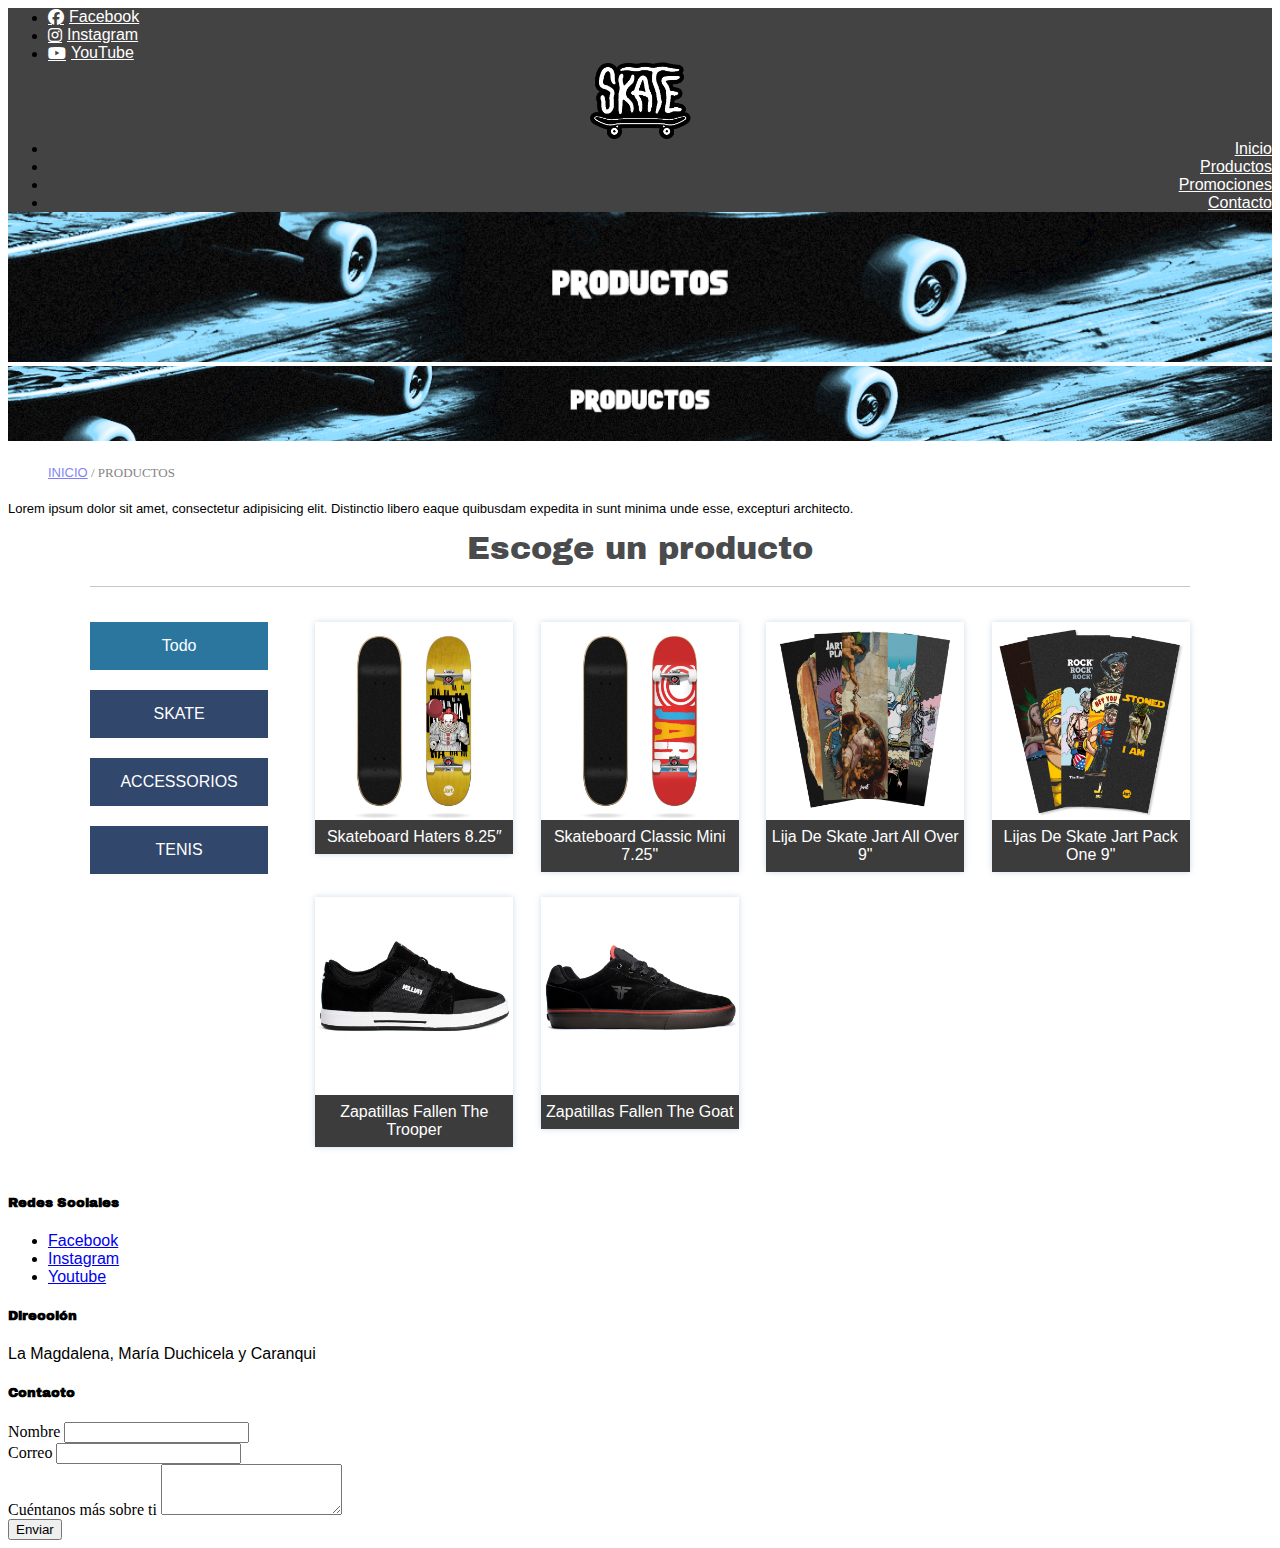
<file: productos.html>
<!DOCTYPE html>
<html lang="en">

<head>
    <meta charset="utf-8">
    <meta name="viewport" content="width=device-width, initial-scale=1">

    <link href="https://cdn.jsdelivr.net/npm/bootstrap@5.3.2/dist/css/bootstrap.min.css" rel="stylesheet" integrity="sha384-T3c6CoIi6uLrA9TneNEoa7RxnatzjcDSCmG1MXxSR1GAsXEV/Dwwykc2MPK8M2HN" crossorigin="anonymous">
    <link rel="stylesheet" href="https://cdnjs.cloudflare.com/ajax/libs/font-awesome/6.5.1/css/all.min.css">

    <link rel="stylesheet" href="https://fonts.googleapis.com/css2?family=Archivo+Black&display=swap">
    <link rel="stylesheet" type="text/css" href="CSS/styles.css">
    <title>SKATEB</title>

    <!-- Estilo personalizado para centrar el logo -->

</head>

<body>

    <header class="navbar navbar-expand-lg   headerclass">

        <div class="container  headerclass">
            <!-- Redes sociales a la izquierda -->
            <ul class="navbar-nav ml-auto redes-sociales">
                <li class="nav-item">
                    <a class="nav-link" href="URL_de_facebook">
                        <div class="redes-content">
                            <i class="fab fa-facebook"></i>
                            <p>Facebook</p>
                        </div>
                    </a>
                </li>
                <li class="nav-item">
                    <a class="nav-link" href="URL_de_instagram">
                        <div class="redes-content">
                            <i class="fab fa-instagram"></i>
                            <p>Instagram</p>
                        </div>
                    </a>
                </li>
                <li class="nav-item">
                    <a class="nav-link" href="URL_de_youtube">
                        <div class="redes-content">
                            <i class="fab fa-youtube"></i>
                            <p>YouTube</p>
                        </div>
                    </a>
                </li>
            </ul>
            

            <!-- Logo centrado en el medio -->
            <a class="navbar.logo cajalogo" href="#">
                <img src="images/logo.png" class="logo-img" alt="Logo" >
            </a>

            <!-- Elementos a la derecha -->
            <ul class="navbar-nav ml-auto menu" >
                <li class="nav-item">
                    <a class="nav-link" href="index.html">Inicio</a>
                </li>
                <li class="nav-item">
                    <a class="nav-link" href="productos.html">Productos</a>
                </li>
                <li class="nav-item">
                    <a class="nav-link" href="promociones.html">Promociones</a>
                </li>
                <li class="nav-item">
                    <a class="nav-link" href="contacto.html">Contacto</a>
                </li>
            </ul>
        </div>

    </header>

    <!-- Banner Productos -->
    <div class="container-fluid p-0">
        <img src="images/BANNER-PRODUCTOS.png" class="img-fluid d-none d-sm-block" style="width: 100%; height: 150px; object-fit: cover;" alt="">
        <img src="images/BANNER-PRODUCTOS.png" class="img-fluid d-block d-sm-none" style="width: 100%; height: 75px; object-fit: cover;" alt="">
    </div>


    <div>
        <div class="container" style="margin: 20px auto; opacity: 0.5; font-size: small; text-align: left;">
            <ul class="">
                <a class="nav-link" href="index.html" style="display: inline;">INICIO</a>
                / PRODUCTOS
            </ul>
        </div>

        <div class="container text-center">
            <div class="container justify-content-center" style="padding: 0;">
                <p class="nav-item justify-content-center mb-5" style="font-size: small; margin: 0;">Lorem ipsum dolor sit amet, consectetur adipisicing elit. Distinctio libero eaque quibusdam expedita in sunt minima unde esse, excepturi architecto.</p>
            </div>
        </div>
    </div>


    <div class="wrap">
        <h1>Escoge un producto</h1>
        <div class="store-wrapper">
            <div class="category_list">
                <a href="#" class="category_item" category="all">Todo</a>
                <a href="#" class="category_item" category="skate">SKATE</a>
                <a href="#" class="category_item" category="accesorios">ACCESSORIOS</a>
                <a href="#" class="category_item" category="tenis">TENIS</a>
            </div>
            <section class="products-list">
                <div class="product-item" category="skate">
                    <img src="images/images-productos/skate0.jpg" alt="" >
                    <a href="#">Skateboard Haters 8.25″</a>
                </div>
                <div class="product-item" category="skate">
                    <img src="images/images-productos/skate1.jpg" alt="" >
                    <a href="#">Skateboard Classic Mini 7.25"</a>
                </div>
                <div class="product-item" category="accesorios">
                    <img src="images/images-productos/lija1.jpg" alt="" >
                    <a href="#">Lija De Skate Jart All Over 9"</a>
                </div>
                <div class="product-item" category="accesorios">
                    <img src="images/images-productos/lija2.jpg" alt="" >
                    <a href="#">Lijas De Skate Jart Pack One 9"</a>
                </div>
                <div class="product-item" category="tenis">
                    <img src="images/images-productos/tenis1.jpg" alt="" >
                    <a href="#">Zapatillas Fallen The Trooper</a>
                </div>
                <div class="product-item" category="tenis">
                    <img src="images/images-productos/tenis2.jpg" alt="" >
                    <a href="#">Zapatillas Fallen The Goat</a>
                </div>

            </section>
        </div>
    </div>

    <footer class="bg-dark text-light p-4">
        <div class="container">
            <div class="row">
                <!-- Redes Sociales -->
                <div class="col-md-4 mb-3">
                    <h5>Redes Sociales</h5>
                    <ul class="list-unstyled">
                        <li><a href="URL_de_facebook" class="text-light">Facebook</a></li>
                        <li><a href="URL_de_instagram" class="text-light">Instagram</a></li>
                        <li><a href="URL_de_youtube" class="text-light">Youtube</a></li>

                    </ul>
                </div>

                <!-- Dirección -->
                <div class="col-md-4 mb-3">
                    <h5>Dirección</h5>
                    <p>La Magdalena, María Duchicela y Caranqui</p>
                </div>

                <!-- Contacto -->
                <div class="col-md-4">
                    <h5>Contacto</h5>
                    <form>
                        <div class="mb-3">
                            <label for="nombre" class="form-label">Nombre</label>
                            <input type="text" class="form-control" id="nombre" name="nombre">
                        </div>
                        <div class="mb-3">
                            <label for="correo" class="form-label">Correo</label>
                            <input type="email" class="form-control" id="correo" name="correo">
                        </div>
                        <div class="mb-3">
                            <label for="mensaje" class="form-label">Cuéntanos más sobre ti</label>
                            <textarea class="form-control" id="mensaje" name="mensaje" rows="3"></textarea>
                        </div>
                        <button type="submit" class="btn btn-danger">Enviar</button>
                    </form>
                </div>
            </div>
        </div>
    </footer>

    <!-- Scripts de Bootstrap y JAVASCRIPT -->
    <script src="https://code.jquery.com/jquery-3.6.0.min.js" integrity="sha256-oP6HI/tf1zP5ZL9nLq4Hs6LBkE9z1/TrK8ANMyMtp8=" crossorigin="anonymous"></script>
    <script src="https://cdn.jsdelivr.net/npm/bootstrap@5.3.2/dist/js/bootstrap.bundle.min.js" integrity="sha384-e3kwdOBr5DwMJEdWz1D9P97LoOjJj7WlVW4o5uUPB6Tj3hCvcC5O8fsBzXHfGGfn" crossorigin="anonymous"></script>

    <script src="https://code.jquery.com/jquery-3.2.1.slim.min.js"></script>
    <script src="js/script.js"></script>

</body>

</html>
</file>
<file: CSS/styles.css>
/* **Código para centrar el logo en la barra de navegación** */
.navbar-brand {
    position: absolute;  /* Posición absoluta para controlar la ubicación */
    left: 50%;  /* Mover hacia la mitad del contenedor principal */
    transform: translateX(-50%);  /* Ajustar hacia la izquierda para centrar */
}

/* **Estilo personalizado para ajustar la altura del carrusel** */
.carousel-inner img {
    max-height: 50vh;  /* Máxima altura del 50% de la ventana para imágenes del carrusel */
    object-fit: cover;  /* Ajusta la imagen para cubrir el área especificada */
}

/* **Estilo personalizado para botones de navegación del carrusel** */
.carousel-control-prev, .carousel-control-next {
    background-color: rgba(255, 255, 255, 0.276);  /* Fondo semitransparente para los botones */
}

/* **Estilo para ocultar la barra de desplazamiento horizontal** */
html, body {
    overflow-x: hidden;  /* Ocultar la barra de desplazamiento horizontal en la página */
}

.headerclass {
    background-color: #444343;
    width: 100%;
    padding-top: 0;
    margin-top: 0;
    padding-bottom: 0; /* Añade esto para eliminar cualquier espacio inferior */
    margin-bottom: 0; /* Añade esto para eliminar cualquier espacio inferior */
}


/* También puedes agregar la fuente a elementos específicos si lo prefieres */
h1, h2, h3, h4, h5, h6{
    font-family: 'Archivo Black', "Helvetica Neue", sans-serif;
}

p, a, button, input, textarea{
    font-family: "Helvetica Neue",sans-serif, "Helvetica Neue",sans-serif;
}

.navbar {
    margin-bottom: 0;
}

.container.headerclass {
    padding-right: 0;
    padding-left: 0;
    margin: 0px, 100%;
}

.imagencongratulation{

    width: 100%;
    height: 50%;
    padding-top: 0;
    margin-top: 50px;
    padding-bottom: 0; /* Añade esto para eliminar cualquier espacio inferior */
    margin-bottom: 0; /* Añade esto para eliminar cualquier espacio inferior */
}




.navbar-nav.ml-auto .nav-link {
    color: white;
}

.navbar-nav.ml-auto.menu .nav-link {
    color: white;
}
/* **Estilo para el logo en la página** */

/* **Estilo para el contenedor del carrusel** */
.container-carrusel {
    position: relative;  /* Posición relativa para posicionar elementos hijos */
    width: 100%;  /* Ancho del contenedor al 100% del contenedor principal */
    height: 100%;  /* Altura del contenedor al 100% del contenedor principal */
    background-color: black;  /* Color de fondo negro */
    margin: 0 auto;  /* Márgenes automáticos a la izquierda y derecha */
    overflow-x: hidden;  /* Ocultar la barra de desplazamiento horizontal en el contenedor */
}

/* **Estilo para los botones de navegación del carrusel** */
.slider input {
    visibility: hidden;  /* Hacer invisible el input de radio */
    display: none;  /* No mostrar el input de radio */
}

.buttons {
    position: absolute;  /* Posición absoluta para controlar la ubicación */
    width: 100%;  /* Ancho al 100% del contenedor principal */
    display: flex;  /* Mostrar como un contenedor flexible */
    justify-content: center;  /* Centrar los elementos horizontalmente */
    bottom: 10px;  /* Alineación desde la parte inferior del contenedor */
    gap: 10px; 
    border: 10px solid rgb(0, 0, 0); /* Espacio entre los elementos hijos */
}

.buttons label {
    width: 20px;
    height: 20px;
    background-color: rgb(255, 255, 255);
    border: 1px solid rgb(0, 0, 0); 
    
    opacity: 0.5;
    cursor: pointer;
    z-index: 1;
    transition: 300ms ease-in-out;
}


.buttons2 {
    position: absolute;  /* Posición absoluta para controlar la ubicación */
    width: 100%;  /* Ancho al 100% del contenedor principal */
    display: flex;  /* Mostrar como un contenedor flexible */
    justify-content: center;  /* Centrar los elementos horizontalmente */
    bottom: 45%;  /* Alineación desde la parte inferior del contenedor */
    gap: 95%; 
    border: 10px solid rgb(0, 0, 0); /* Espacio entre los elementos hijos */
}



.buttons2 label {
    width: 50px;
    height: 40px;
    background-color: rgb(255, 255, 255);
    border: 1px solid rgb(0, 0, 0);  /* Ajusta el grosor y color del borde según tus preferencias */
    cursor: pointer;
    z-index: 1;
    transition: 300ms ease-in-out;
}


@media screen and (max-width: 765px) {
    .buttons2 {
        position: absolute;
        width: 100%;
        display: flex;
        justify-content: center;
        bottom: 45%;
        gap: 85%;
        border: 10px solid rgb(0, 0, 0);
    }
    .buttons2 label {
        width: 40px;
        height: 35px;
        background-color: rgb(255, 255, 255);
        border: 1px solid rgb(0, 0, 0);  /* Ajusta el grosor y color del borde según tus preferencias */
        cursor: pointer;
        z-index: 1;
        transition: 300ms ease-in-out;
    }
}


.menu{
    margin: 0 30px;
    text-align: center;
}

.navbar.logo{
    width: 70%; 
    display: block; 
    margin: 0;
}

@media screen and (max-width: 1150px) {
    .menu{
        margin: 0 3px;
        text-align: right;
        margin: 0px 0px 0px 100px;
    }
    .navbar.logo{
        width: 10%; 
        display: block; 
        justify-content: center;
        text-align: center;
        
    }


}



.logo-img{
    width: 28%; 
    display: block; 
    margin: 10px auto;
}
.redes-sociales p{
    gap: 10px;
    margin: 0px 0px 0px 0px;
}

.redes-content {
    display: flex;
    align-items: center;
}

.redes-content i {
    margin-right: 5px; /* Ajusta el espacio entre el ícono y el texto según sea necesario */
}

.redes-sociales{
    margin: 0px 35px;
}
@media screen and (max-width: 1400px) {
    .logo-img{
        width: 20%; 
        display: block; 
        margin: 0px auto;
    }
    .menu{
        margin: 0 3px;
        text-align: right;
        margin: 0px 0px 0px 0px;
    }
    .redes-sociales{
        margin: 0px;
    }
    .cajalogo{
        width: 40%; 
        display: block; 
        justify-content: center;
        text-align: center;
        margin: 0 auto;
        
    }
}

@media screen and (max-width: 990px) {
    .logo-img{
        width: 50%; 
        height: 20%;
        display: block; 
        margin: 0px auto;
    }
    .menu{
        margin: 0 3px;
        text-align: left;
        margin: 0px auto;
    }
    .redes-sociales{
        margin: 0px auto;
        text-align: center;
    }
    .cajalogo{
        width: 20%; 
        display: block; 
        justify-content: center;
        text-align: center;
        margin: 0 50px;
        
    }
}
@media screen and (max-width: 769px) {
    .logo-img{
        width: 80%; 
        height: 20%;
        display: block; 
        margin: 0px auto;
    }
    .menu{
        margin: 0 3px;
        text-align: left;
        margin: 0px auto;
    }
    .redes-sociales{

        margin: 0px auto;
        text-align: center;
    }
    .cajalogo{
        width: 20%; 
        display: block; 
        justify-content: center;
        text-align: center;
        margin: 0 50px;
        
    }
}
@media screen and (max-width: 582px) {
    .logo-img{
        width: 75%; 
        height: 20%;
        display: block; 
        margin: 0px auto;
    }
    .menu{
        margin: 0 3px;
        text-align: left;
        margin: 0px auto;
    }
    .redes-sociales{

        margin: 0px auto;
        text-align: center;
    }
    .cajalogo{
        width: 20%; 
        display: block; 
        justify-content: center;
        text-align: center;
        margin: 0 50px;
        
    }
}
@media screen and (max-width: 358px) {
    .logo-img{
        width: 100%; 
        height: 20%;
        display: block; 
        margin: 0px auto;
    }
    .menu{
        margin: 0 3px;
        text-align: left;
        
    }
    .redes-sociales{
        
        margin: 0px auto;
        text-align: center;

    }
    .cajalogo{
        width: 20%; 
        display: block; 
        justify-content: center;
        text-align: center;
        margin: 0 auto;
        
    }
    .redes-sociales p{
        gap: 10px;
        margin: 0px 0px 0px 0px;
        display: none;
    }
    .redes-content i {
        margin-right: 5px; /* Ajusta el espacio entre el ícono y el texto según sea necesario */
    }

}




.buttons label:hover {
    scale: 1.2;  /* Escalado en caso de hover para destacar */
    opacity: 1;  /* Opacidad completa en caso de hover */
}
.buttons2 label:hover {
    scale: 1.2;  /* Escalado en caso de hover para destacar */
    opacity: 1;  /* Opacidad completa en caso de hover */
}


.slider input:nth-child(1):checked ~ .buttons label:nth-child(1),
.slider input:nth-child(2):checked ~ .buttons label:nth-child(2),
.slider input:nth-child(3):checked ~ .buttons label:nth-child(3) {
    opacity: 1;  /* Opacidad completa cuando el botón está seleccionado */
    scroll-margin: 1.2;  /* Márgenes de desplazamiento específicos para el botón seleccionado */
    width: 40px;  /* Ancho específico para el botón seleccionado */
}


/* **Estilo para el contenido del carrusel** */
.content {
    position: relative;  /* Posición relativa para posicionar elementos hijos */
    width: 300vw;  /* Ancho del contenido del carrusel en 300% de la ventana */
    display: flex;  /* Mostrar como un contenedor flexible */
    transition: 400ms ease-in-out;  /* Efecto de transición suave */
}

/* **Estilo para los slides individuales del carrusel** */
.fistslide,
.secondslide,
.thirdslide {
    position: relative;  /* Posición relativa para posicionar elementos hijos */
    width: 100vw;  /* Ancho del slide al 100% de la ventana */
    height: 50vh;  /* Altura del slide al 50% de la ventana */
    display: flex;  /* Mostrar como un contenedor flexible */
    justify-content: center;  /* Centrar los elementos horizontalmente */
}
.fistslide img,
.secondslide img,
.thirdslide img {
    width: 100%;
    height: 100%;
    object-fit: cover; /* Ajusta la imagen manteniendo su proporción y cubriendo completamente el contenedor */
}
.fistslide {
    background-color: green;  /* Color de fondo verde para el primer slide */
}

.secondslide {
    background-color: brown;  /* Color de fondo marrón para el segundo slide */
}

.thirdslide {
    background-color: blue;  /* Color de fondo azul para el tercer slide */
}

/* **Estilo para la posición del contenido del carrusel cuando se selecciona cada slide** */
.slider input:nth-child(1):checked ~ .content {
    left: 0;  /* Alineación a la izquierda cuando se selecciona el primer slide */
}

.slider input:nth-child(2):checked ~ .content {
    left: -100vw;  /* Alineación hacia la izquierda equivalentes al ancho de la ventana cuando se selecciona el segundo slide */
}

.slider input:nth-child(3):checked ~ .content {
    left: -200vw;  /* Alineación hacia la izquierda equivalentes a dos veces el ancho de la ventana cuando se selecciona el tercer slide */
}



.container-mt-5 {
    display: flex;
    justify-content: center;
    align-items: center;
    border: 1px solid #ccc;
    padding: 20px;
    max-width: 500px;
    margin: 0 auto;
}

.container-mt-5 img {
    max-width: 100%;
    margin-right: 20px;
}

.container-mt-5 p {
    margin: 0; /* Elimina el margen predeterminado del párrafo */
}
.categoria-1, .categoria-2, .categoria-3 {

    width: 100%;
}

/* Agrega una clase específica a las imágenes que deseas escalar */
.categoria-1:hover, .categoria-2:hover, .categoria-3:hover {
    transform: scale(1.2); /* Escala la imagen al 120% del tamaño original cuando se realiza el hover */
    transition: transform 0.3s ease; /* Agrega una transición suave para una animación más agradable */
}
  
  /* Puedes ajustar el valor de scale según tus preferencias */

  
.card-title a {
    text-decoration: none; /* Quitar subrayado */
    color: black; /* Cambiar el color del texto a negro */
}

.noticia-1:hover a {
    text-decoration: none; /* Quitar subrayado */
    color: rgb(255, 0, 38); /* Cambiar el color del texto a negro */
}

.card-img-top .categorias {
    width: 70%;
    height: auto;

}

.card-body .noticia-1{

    margin-bottom: 50px;

}

.nav-link:hover, .Redes{

    color: rgb(233, 60, 60);
}


.brand-container {
    border: 1px solid #ccc;
    padding: 15px;
    width: 300px;
}
  

.wrap{
	max-width: 1100px;
	width: 90%;
	margin: auto;
}

.wrap > h1{
	color: #494B4D;
	font-weight: 400;
	display: flex;
	flex-direction: column;
	text-align: center;
	margin: 15px 0px;
}

.wrap > h1:after{
	content: '';
	width: 100%;
	height: 1px;
	background: #C7C7C7;
	margin: 20px 0;
}

.store-wrapper{
	display: flex;
	flex-wrap: wrap;
}

.category_list{
	display: flex;
	flex-direction: column;
	width: 18%;
}

.category_list .category_item{
	display: block;
	width: 90%;
	padding: 15px 0;
	margin-bottom: 20px;
	background: #32476c;

	text-align: center;
	text-decoration: none;
	color: #ffffff;
}

.category_list .ct_item-active{
	background: #2b769f;
}

/* PRODUCTOS ============*/

.products-list{
	width: 82%;
	display: flex;
	flex-wrap: wrap;
}


.products-list .product-item{
	width: 22%;
	margin-left: 3%;
	margin-bottom: 25px;
	box-shadow: 0px 0px 6px 0px rgba(33, 93, 153, 0.22);

	display: flex;
	flex-direction: column;
	align-items: center;
	align-self: flex-start;

	transition: all .4s;
}

.products-list .product-item img{
	width: 100%;
}

.products-list .product-item a{
	display: block;
	width: 100%;
	padding: 8px 0;
	background: #3c3c3c;

	color: #fff;
	text-align: center;
	text-decoration: none;
}

/* RESPONSIVE */

@media screen and (max-width: 1100px){
	.products-list .product-item{
		width: 30.3%;
	}
}

@media screen and (max-width: 900px){
	.category_list,
	.products-list{
		width: 100%;
	}

	.category_list{
		flex-direction: row;
		justify-content: space-between;
	}

	.category_list .category_item{
		align-self: flex-start;
		width: 15%;
		font-size: 14px;
	}

	.products-list .product-item{
		margin-left: 4.5%;
	}

	.products-list .product-item:nth-child(3n+1){
		margin-left: 0px;
	}
}

@media screen and (max-width: 700px){
	.category_list{
		flex-direction: column;
	}
	.category_list .category_item{
		width: 100%;
		margin-bottom: 10px;
	}
}

@media screen and (max-width: 600px){

	.products-list .product-item{
		width: 47.5%;
	}

	.products-list .product-item:nth-child(3n+1){
		margin-left: 4.5%;
	}

	.products-list .product-item:nth-child(2n+1){
		margin-left: 0px;
	}

}

@media screen and (max-width: 350px){
	.products-list .product_item{
		width: 100%;
		margin-left: 0px;
	}
}

  /* Agrega más estilos según tus necesidades */
</file>
